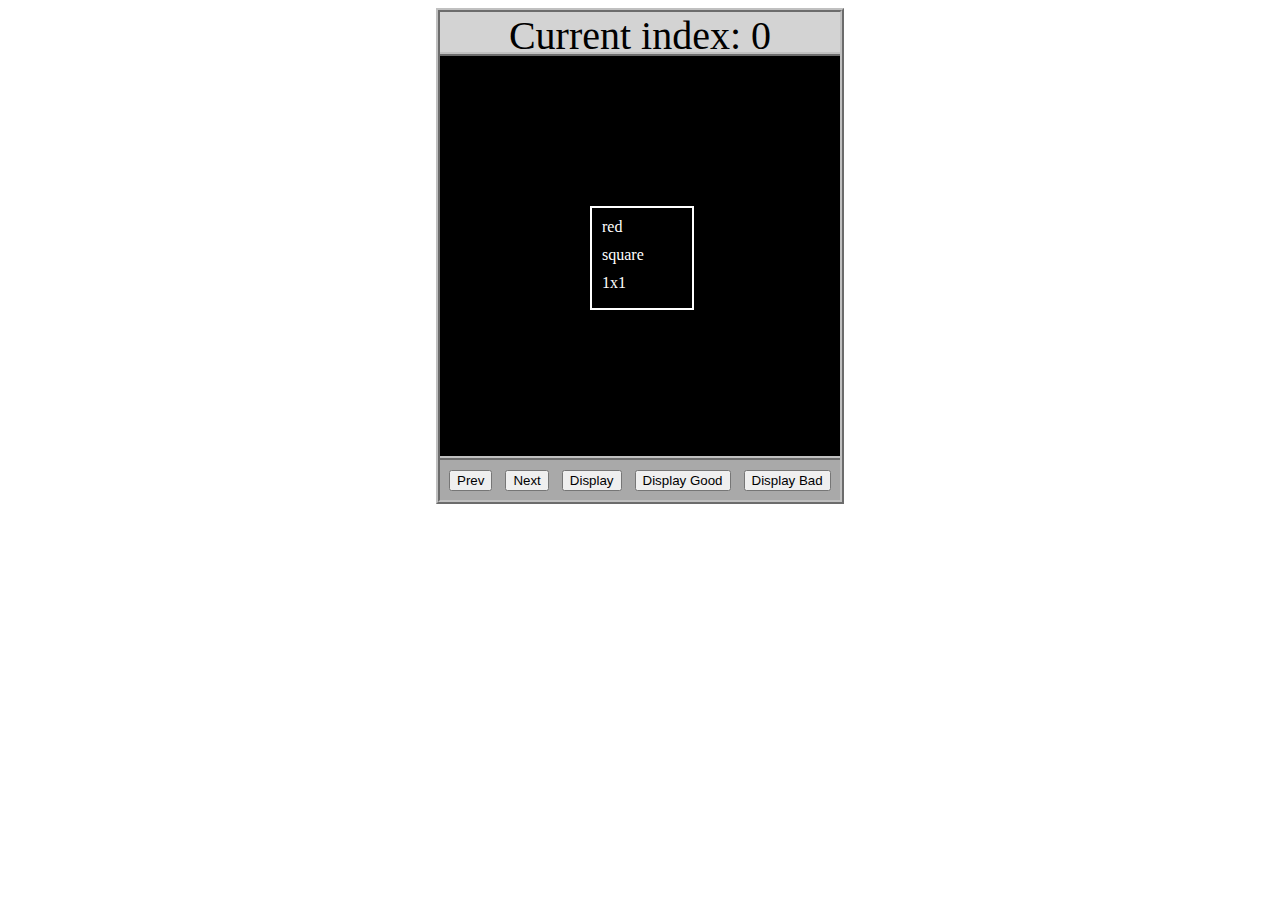
<file: asd-projects/data-shapes/index.html>
<!DOCTYPE html>
<html>
  <head>
    <meta charset="utf-8" />
    <meta name="viewport" content="width=device-width" />
    <title>Data Shapes</title>
    <link rel="stylesheet" href="index.css" />
    <script src="https://code.jquery.com/jquery-3.1.0.js"></script>
    <script src="index.js"></script>
  </head>
  <body>
    <div id="board">
      <div id="info-bar">Current index: 0</div>
      <div id="shape-container">
        <div id="shape"></div>
      </div>
      <div id="button-box">
        <button id="cycle-left">Prev</button>
        <button id="cycle-right">Next</button>
        <button id="execute1">Display</button>
        <button id="execute2">Display Good</button>
        <button id="execute3">Display Bad</button>
      </div>
    </div>
  </body>
</html>
</file>
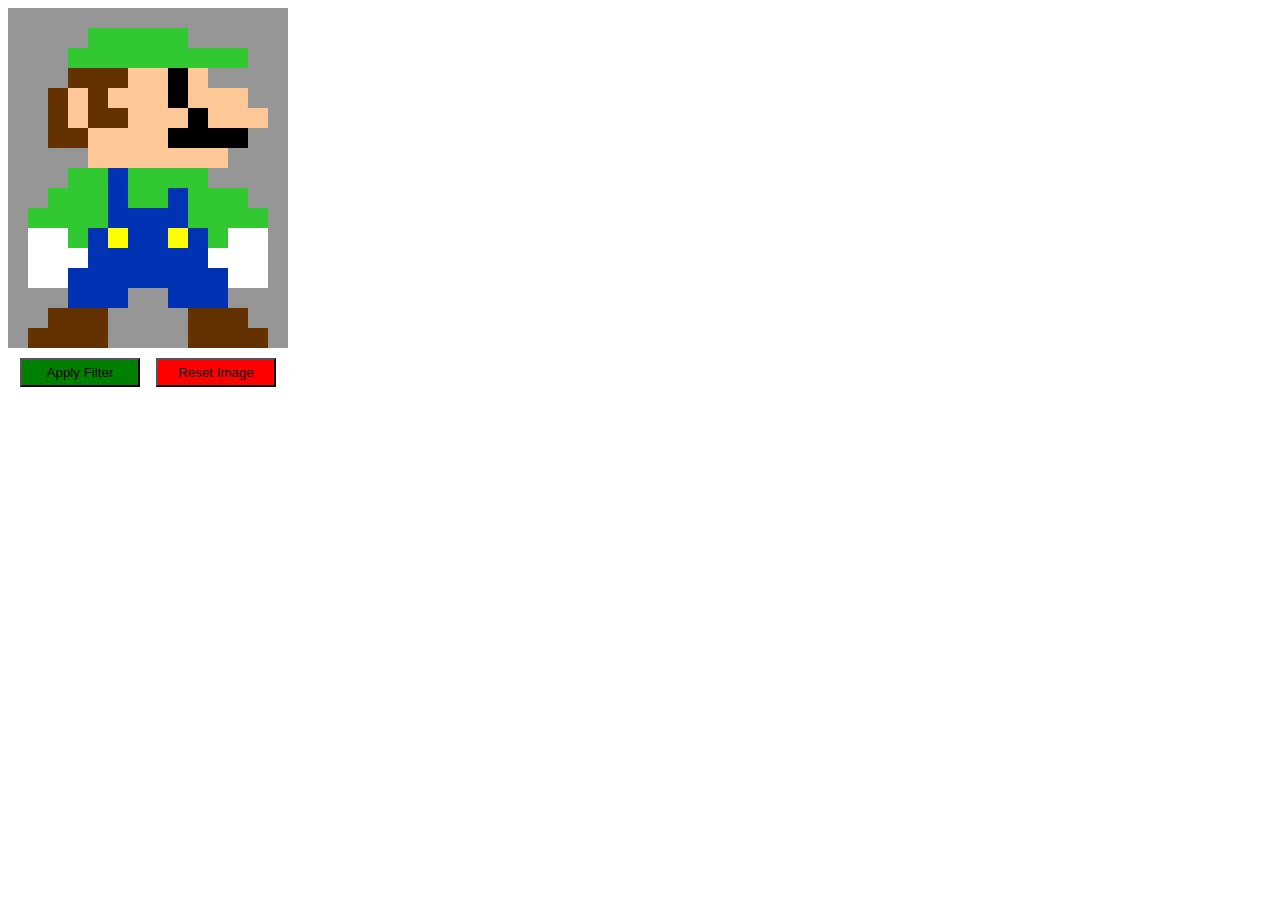
<file: asd-projects/image-filtering/index.html>
<!DOCTYPE html>
<html>
  <head>
    <script src="https://code.jquery.com/jquery-3.1.0.js"></script>
    <meta charset="utf-8" />
    <meta name="viewport" content="width=device-width" />
    <link rel="stylesheet" href="index.css" />
    <script src="image.js"></script>
    <script src="index.js"></script>
    <title>Image Filtering</title>
  </head>
  <body>
    <div id="display"></div>
    <div id="button-box">
      <button id="apply">Apply Filter</button>
      <button id="reset">Reset Image</button>
    </div>
  </body>
</html>
</file>
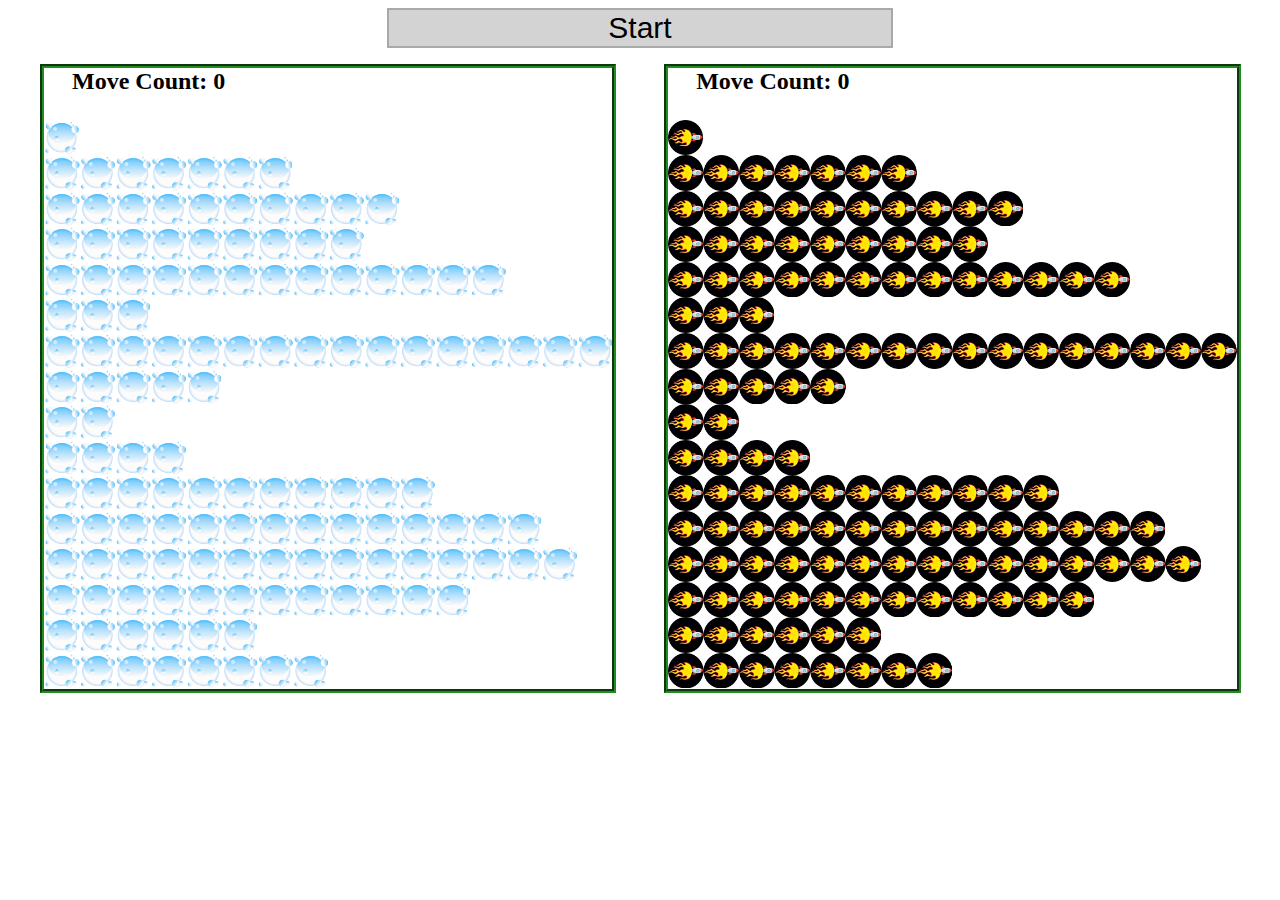
<file: asd-projects/sorting-exercise/index.html>
<!DOCTYPE html>
<html>
<head>
    <script src="https://code.jquery.com/jquery-3.1.0.js"></script>    
    <meta charset="utf-8">
    <meta name="viewport" content="width=device-width">
    <link rel="stylesheet" href="index.css">
    <script src="setup.js"></script>
    <script src="index.js"></script>
    <script src="run.js"></script>
    <title>Sorting</title>
</head>
<body>
    <div id="fullContainer">
        <div id="buttonContainer">
          <button id="goButton">Start</button>
        </div>
        <div id="sortContainer">
            <div class="subContainer" id="bubbleArea">
                <h2 id="bubbleCounter">Move Count: 0</h2>
                <div id="displayBubble">

                </div>
            </div>

            <div class="subContainer" id="quickArea">
                <h2 id="quickCounter">Move Count: 0</h2>
                <div id="displayQuick">

                </div>
            </div>
        </div>
    </div>
</body>
</html>
</file>
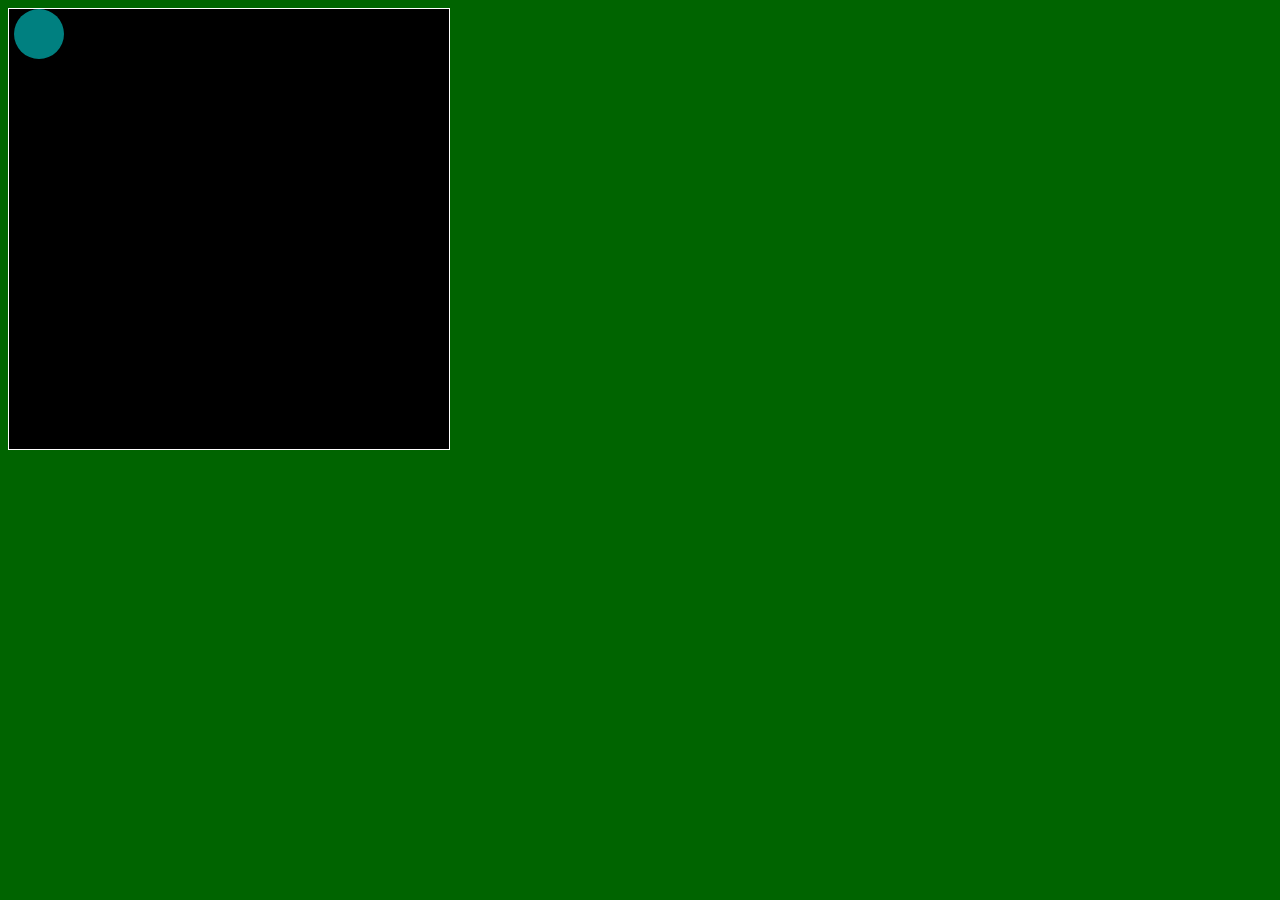
<file: asd-projects/walker/index.html>
<!DOCTYPE html>
<html>
  <head>
    <title>Title</title>
    <!-- Load CSS files -->
    <link rel="stylesheet" type="text/css" href="index.css">
    
    <!-- Load JavaScript files -->
    <script src="jquery.min.js"></script>
    <script src="index.js"></script>
  </head>
  
  <body>
    <div id='board'>
      <div id='walker'></div>
    </div>
  </body>
</html>
</file>
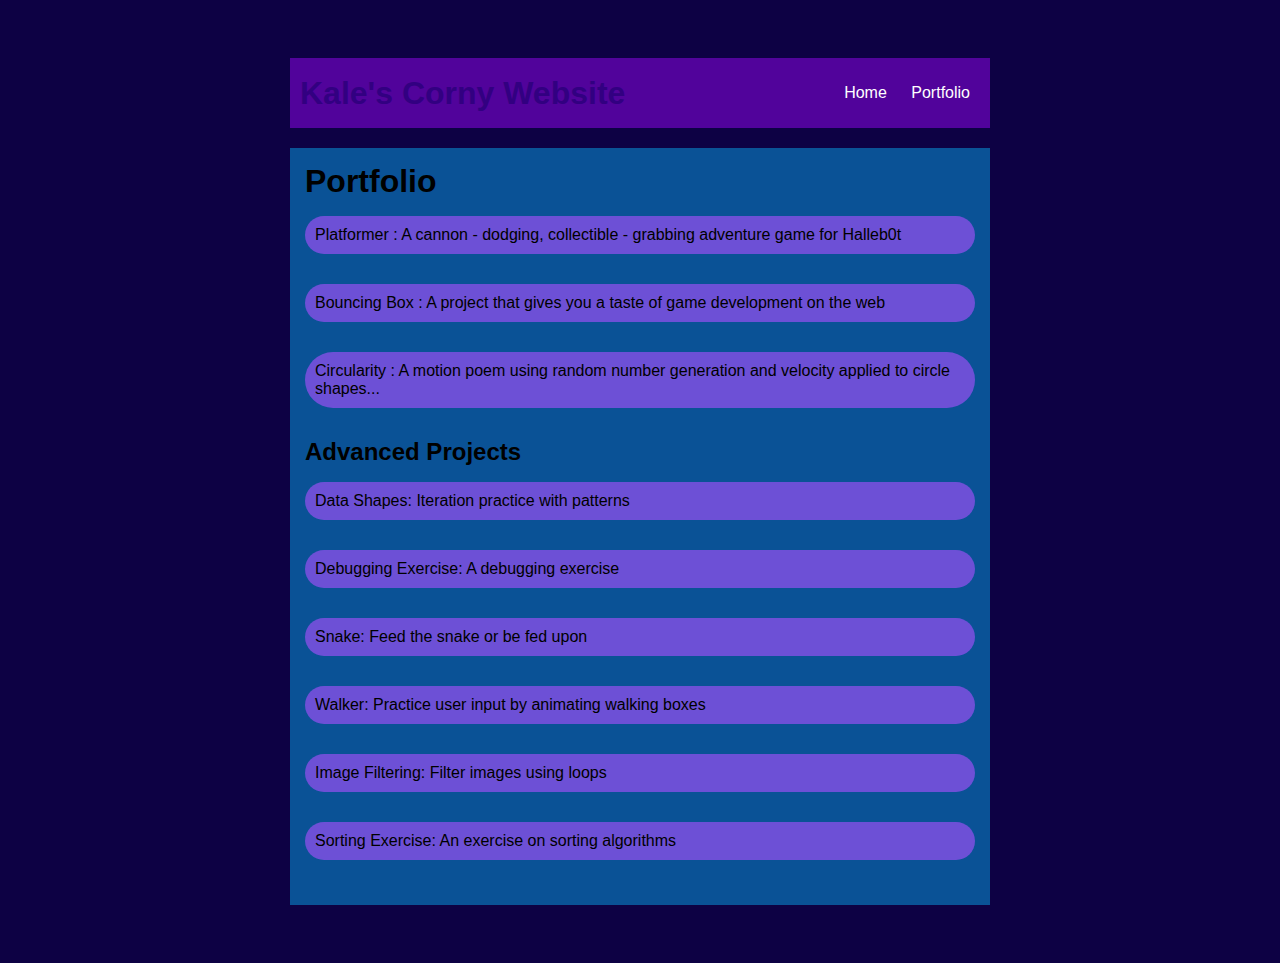
<file: portfolio.html>
<!DOCTYPE HTML>
<html>
    <head>
        <title>Kale's Website</title>
        <link rel="stylesheet" href="style.css"> 
    </head>

    <body>
        <div id="all-contents">
            <div id="all-contents">
                <nav>
                    <h1>Kale's Corny Website</h1>
                    <ul id="nav-ul">
                        <li class="nav-li">
                            <a class="nav-a" href="index.html">Home</a>
                        </li>
                        <li class="nav-li">
                            <a class="nav-a" href="portfolio.html">Portfolio</a>
                        </li>
                    </ul>
                </nav>
                <main>
                    <div class="content">
                        <h1>Portfolio</h1>
                        <ul id="portfolio">
                            <li><a href="projects/platformer/">Platformer : A cannon - dodging, collectible - grabbing adventure game for Halleb0t</a></li>
                            <li><a href="projects/bouncing-box/">Bouncing Box : A project that gives you a taste of game development on the web </a></li>
                            <li><a href="projects/circularity/">Circularity : A motion poem using random number generation and velocity applied to circle shapes...</a></li>
                        </ul>
                        <h2>Advanced Projects</h2>
                            <ul id ="portfolio">
                                <li><a href="asd-projects/data-shapes"> Data Shapes: Iteration practice with patterns</a></li>
                                <li><a href="asd-projects/debugging-exercise"> Debugging Exercise: A debugging exercise</a></li>
                                <li><a href="asd-projects/snake">Snake: Feed the snake or be fed upon</a></li>
                                <li><a href="asd-projects/walker">Walker: Practice user input by animating walking boxes</a></li>
                                <li><a href="asd-projects/image-filtering">Image Filtering: Filter images using loops</a></li>
                                <li><a href="asd-projects/sorting-exercise">Sorting Exercise: An exercise on sorting algorithms</a></li>
                            </ul>
                    </div>
                </main>
            </div>
        </div>
    </body>
</html>
</file>
<file: asd-projects/data-shapes/index.css>
#board {
  width: 400px;
  margin: auto;
  border: silver ridge 4px;
}

#info-bar {
  width: 400px;
  height: 40px;
  background: lightgray;
  font-size: 40px;
  text-align: center;
}

#shape-container {
  width: 400px;
  height: 400px;
  background: black;
  border-top: silver ridge 4px;
  border-bottom: silver ridge 4px;
}

#button-box {
  width: 400px;
  height: 40px;
  background: darkgray;
}

#shape {
  color: white;
  width: 100px;
  height: 100px;
  position: relative;
  top: 150px;
  left: 150px;
  border: white solid 2px;
  display: block;
}

button {
  width: auto;
  height: auto;
  margin: auto;
  margin-top: 10px;
  margin-left: 9px;
}

p {
  margin: 10px;
}
</file>
<file: asd-projects/image-filtering/index.css>
.square {
  width: 20px;
  height: 20px;
  position: absolute;
}

body > div {
  position: relative;
}

#button-box {
  position: relative;
  top: 350px;
}

button {
  width: 120px;
  padding: 5px;
  margin-left: 12px;
}

#apply {
  background: green;
}

#reset {
  background: red;
}
</file>
<file: asd-projects/sorting-exercise/index.css>
#fullContainer {
    width:100%;
}
#buttonContainer {
    margin:auto;
    width: 40%;
}
#goButton {
    margin: auto;
    width: 100%;
    border: 2px darkgray double;
    background: lightgray;
    font-size: 30px;
}
#sortContainer {
    display: table;
    margin: 0 auto;
    width: 100%;
}
.subContainer {
    display: inline-block;
    width:45%;
    border: 4px forestgreen groove;
    margin-top: 1.25%;
}
#bubbleArea {
    margin-left: 2.5%;
}
#quickArea {
    margin-left: 3.75%;
}
.subContainer > h2 {
    margin-left: 5%;
    height: 32px;
    margin-top: 0;
}
.sortElement {
    background-position: center;
    background-repeat: repeat-x;
    position: absolute;
    left: 0px;
    margin: 0;
    padding: 0;
}
.subContainer > div {
    position: relative;
}
.bubbleElement {
    background: url('img/bubble.png');
    /*border: 2px aqua ridge;*/
}
.quickElement {
    background: url('img/quick.png');
    /*border: 2px firebrick ridge;*/
}
</file>
<file: asd-projects/walker/index.css>
body {
  background-color: darkgreen;
}

#board {
  width: 440px;
  height: 440px;
  border: 1px solid white;
  background-color: black;
  position: relative;
}

#walker {
  background-color: teal;
  width: 50px;
  height: 50px;
  position: absolute;
  border-radius: 50px;
  left: 100px;   /* Uncomment if you want to set a "starting" position */
  top: 100px;    /* Uncomment if you want to set a "starting" position */
}
</file>
<file: style.css>
body {
    background: rgb(13, 1, 68);
    color: rgb(0, 0, 0);
    padding: 50px;
    font-family: Arial, Helvetica, sans-serif;
}
#all-contents {
  max-width: 700px;
    margin: auto;
}

/* navigation menu */
nav {
    background: rgb(81, 3, 155);
    margin: 0 auto;
    margin-bottom: 20px;
    display: flex;
    padding: 10px;
}
h1 {
    display: flex;
    align-items: center;
    color: rgb(50, 0, 129);
    flex: 1;
    margin: 0;
}

#nav-ul {
    list-style-image: none;
}
.nav-li {
    display: inline-block;
    padding: 0 10px;
}
a {
    text-decoration: none;
    color: #fff;
}

/* main container area beneath menu */
main {
    background: rgb(10, 82, 150);
    display: flex;
}
.sidebar {
    margin-right: 25px;
    padding: 10px;
}
.sidebar-img {
    width: 200px;
}
.content {
    flex: 5;
    padding: 15px;
}

/* portfolio styles */
#interests {
    border: 4px silver ridge;
    padding: 20px;
}
h2, h3 {
    margin: 0px;
}
/* portfolio styles */
.content h1 {
    color: black;
}

#portfolio {
    list-style-type: none;
    padding-left: 0;
}

#portfolio li {
    background: #6d50d6;
    padding: 10px;
    border-radius: 30px;
    margin-bottom: 30px;
}

#portfolio li:hover {
    background: #eee;
}

#portfolio a {
    text-decoration: none;
    color: #000000;
}
</file>
